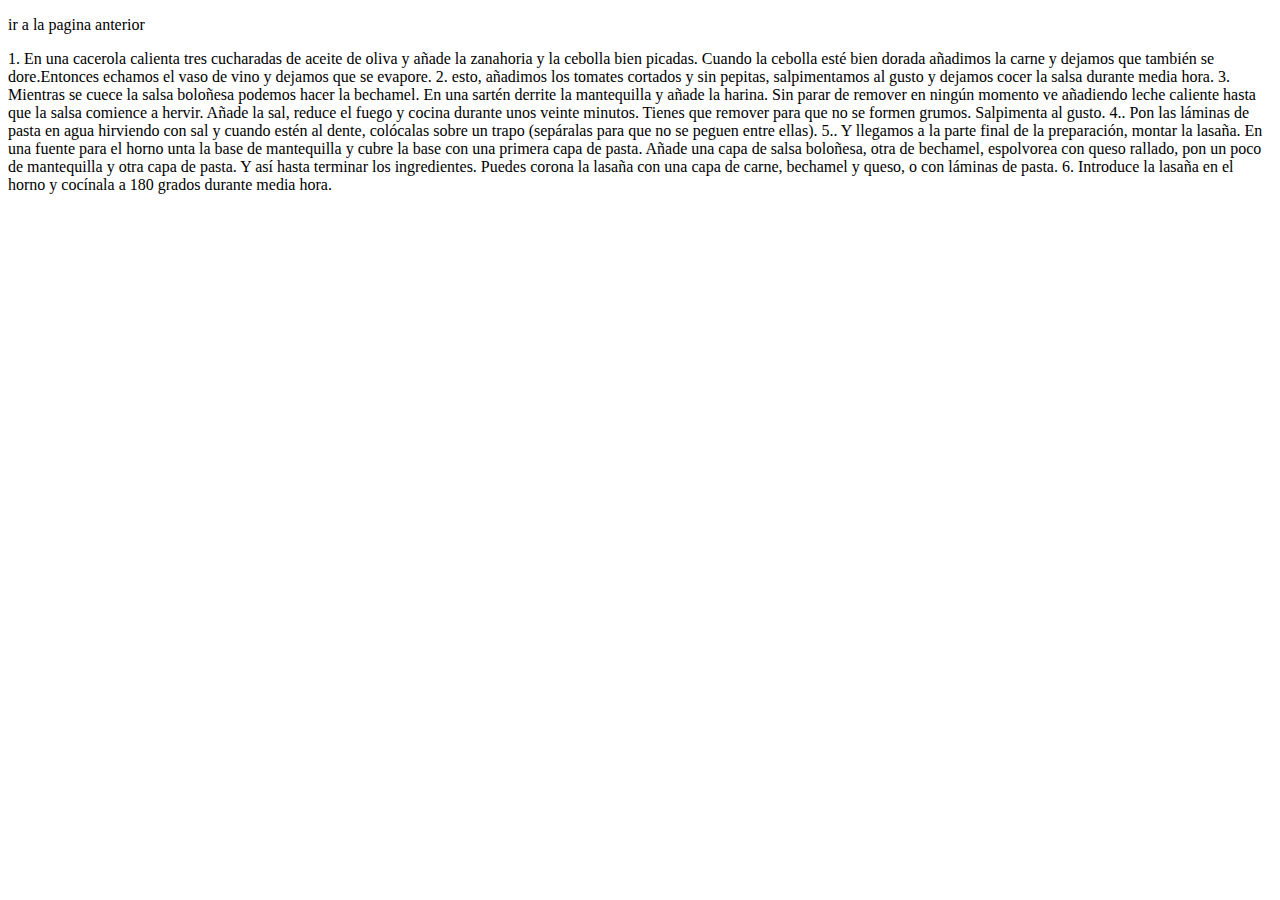
<file: otrapagina.html>
<!DOCTYPE html>
<html lang="en">
<head>
    <meta charset="UTF-8">
    <meta name="viewport" content="width=device-width, initial-scale=1.0">
    <title>Document</title>
</head>
<body>
    <p>ir a la pagina anterior <a href="index.html"></a> </p>




    <tr>
        <tr>
            <td><span>1.</span> En una cacerola calienta tres cucharadas de aceite de oliva y añade la zanahoria y la cebolla
            bien picadas.
            Cuando la cebolla esté bien dorada añadimos la carne y dejamos que también se dore.Entonces echamos
            el vaso de vino y dejamos que se evapore.
             </td>
            <td> <span>2.</span> esto, añadimos los tomates cortados y sin pepitas, salpimentamos al gusto y dejamos cocer la
            salsa durante media hora.
            </td>
         </tr>
        
    
        <tr>
            <td> <span>3.</span> Mientras se cuece la salsa boloñesa podemos hacer la bechamel. En una sartén derrite la mantequilla y
            añade la harina. Sin parar de remover en ningún momento ve añadiendo leche caliente hasta que la salsa
            comience a hervir. Añade la sal, reduce el fuego y cocina durante unos veinte minutos. Tienes que
            remover para que no se formen grumos. Salpimenta al gusto.</td>

            <td> <span>4.</span>. Pon las láminas de pasta en agua hirviendo con sal y cuando estén al dente, colócalas sobre un trapo
            (sepáralas para que no se peguen entre ellas).</td>   
         </tr>
         <tr><td> <span>5.</span>. Y llegamos a la parte final de la preparación, montar la lasaña. En una fuente para el horno unta la
            base de mantequilla y cubre la base con una primera capa de pasta. Añade una capa de salsa boloñesa,
            otra de bechamel, espolvorea con queso rallado, pon un poco de mantequilla y otra capa de pasta. Y así
            hasta terminar los ingredientes. Puedes corona la lasaña con una capa de carne, bechamel y queso, o con
            láminas de pasta.</td>  

           <td> <span>6.</span> Introduce la lasaña en el horno y cocínala a 180 grados durante media hora.
           </td></tr>
         
     </tr>

</body>
</html>
</file>
